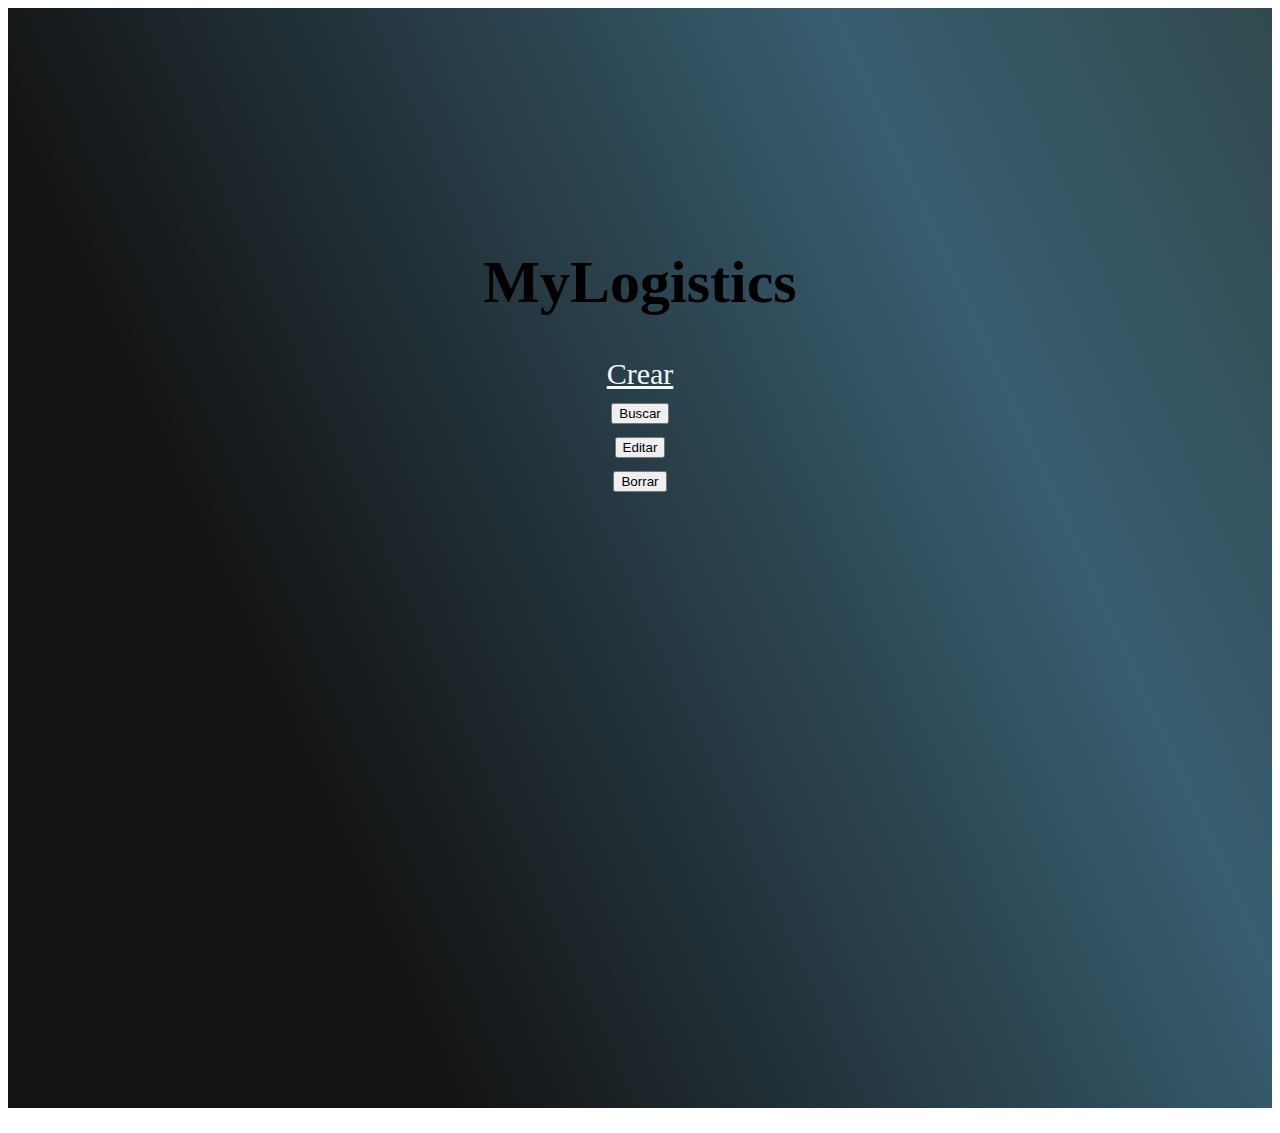
<file: index.html>
<!DOCTYPE html>
<html lang="en">
<head>
    <meta charset="UTF-8">
    <meta name="viewport" content="width=device-width, initial-scale=1.0">
    <title>myLogistics</title>
    <link rel="stylesheet" href="style.css">

</head>
<body>


    <div class="containerButton">

        <h1>MyLogistics</h1>

        <a href="search.html">Crear</a><br>
        <button class="buttonIndex" id="search">Buscar</button><br>
        <button class="buttonIndex" id="edit">Editar</button><br>
        <button class="buttonIndex" id="delete">Borrar</button><br>
    </div>
    
    <script src="script.js"></script>
    
</body>
</html>
</file>
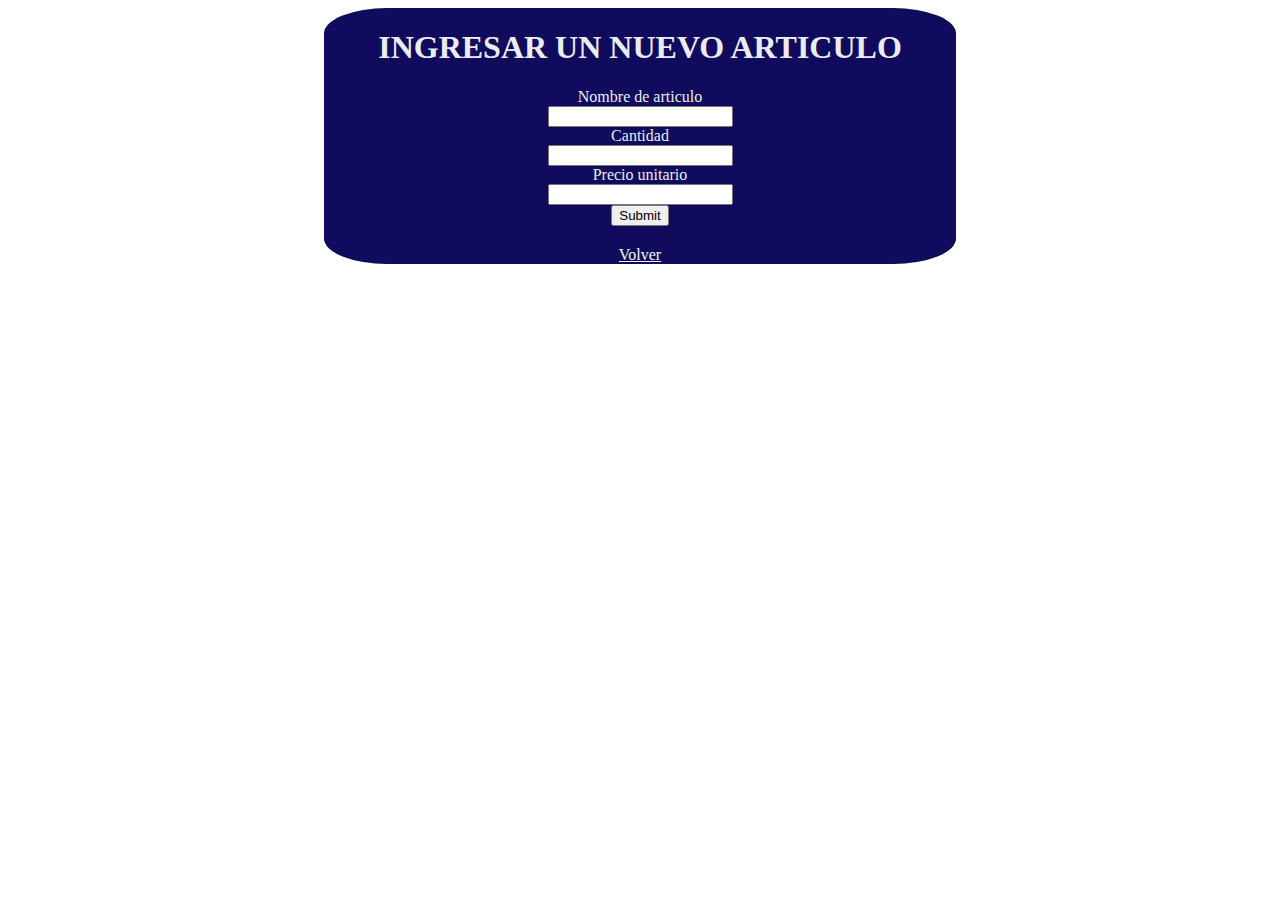
<file: search.html>
<!DOCTYPE html>
<html lang="en">
<head>
    <meta charset="UTF-8">
    <meta name="viewport" content="width=device-width, initial-scale=1.0">
    <title>Crear</title>
    <link rel="stylesheet" href="style.css">
</head>
<body>

    <div class="containerSearch">

        <h1>INGRESAR UN NUEVO ARTICULO</h1>

        <label for="name">Nombre de articulo</label><br>
        <input type="text" id="name"><br>

        <label for="quantity">Cantidad</label><br>
        <input type="text" id="quantity"><br>

        <label for="price">Precio unitario</label><br>
        <input type="text" id="price"><br>

        <input onclick="insideArticle()" type="submit"> <br>

        <h2 id="renponse"></h2>


        <a href="index.html">Volver</a>
    </div>

    <script src="search.js"></script>
</body>
</html>
</file>
<file: style.css>
.containerButton{
    height: 100%;
    width: 100%;
    min-height: 100vh;
    background:  linear-gradient(245.59deg, #31494e 0%, #385e70 25%, #131313 75% ); /*fondo de color gradiente*/
    font-size: 30px;
    font-weight: 400px;
    margin-bottom: 25px;
    text-align: center;
    padding-top: 200px;
    
}

.containerSearch{
    margin: auto;
    color: rgb(235, 235, 242);
    background-color: rgb(16, 11, 92);
    align-items: center;
    align-content: center;
    align-self: center;
    width: 50%;
    text-align: center;
    border-radius: 10%;
    text-decoration: dashed;
}

a{
    color: aliceblue;
    bottom: auto;
}
</file>
